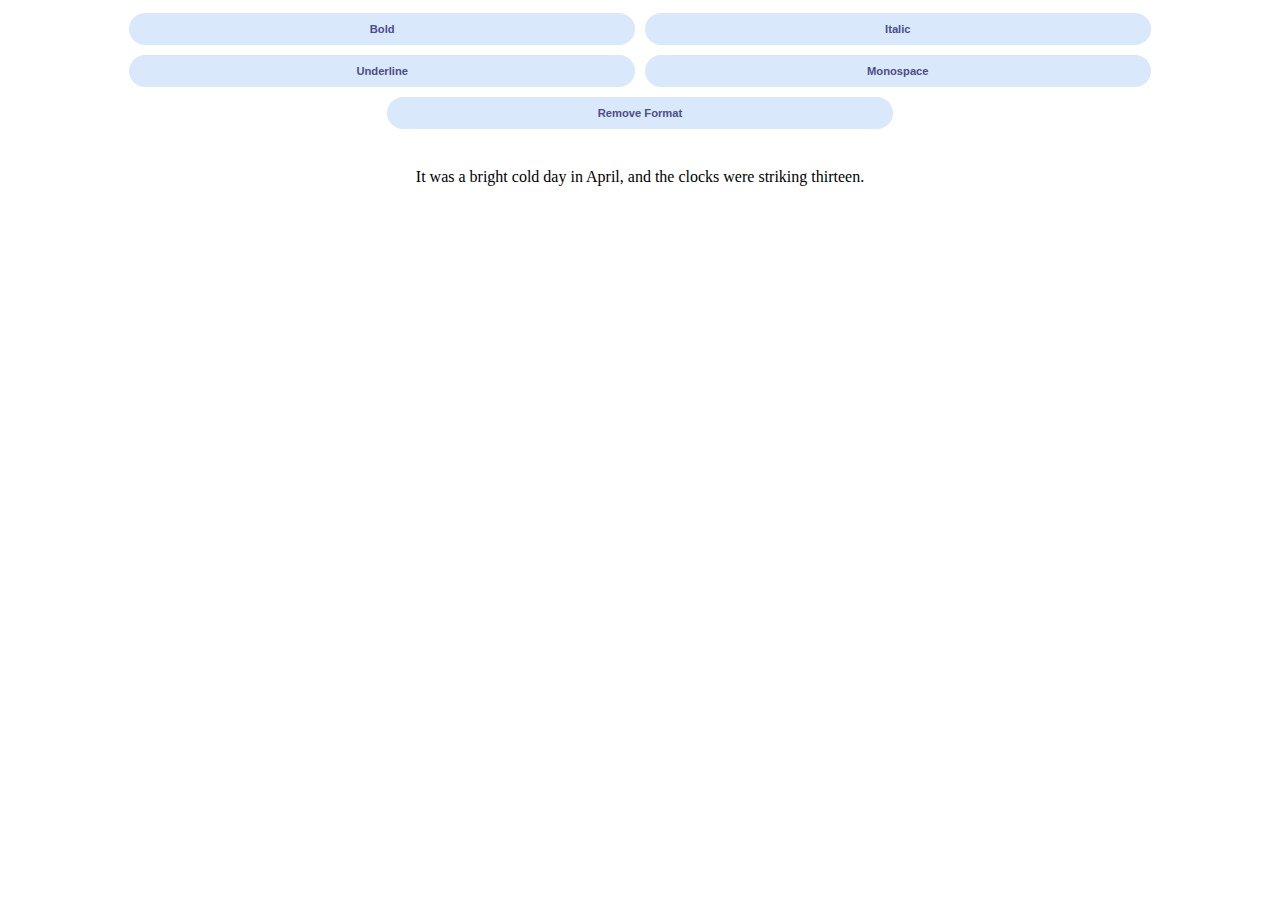
<file: iProjects/dom-classlist-basics/index.html>
<!doctype html>
<html>
  <head>
    <link rel="stylesheet" href="style.css">
  </head>

  <body>
    <div id="buttons">

      <div class="row">
        <button onclick="toggleBold()">Bold</button>
        <button onclick="toggleItalic()">Italic</button>
      </div>

      <div class="row">
        <button onclick="toggleUnderline()">Underline</button>
        <button onclick="toggleMonospace()">Monospace</button>
      </div>

      <div class="row">
        <button onclick="removeFormat()">Remove Format</button>
      </div>

    </div>

    <br>

    <p>
      It was a bright cold day in April, and the clocks were striking thirteen.
    </p>

    <script src="script.js"></script>
  </body>
</html>
</file>
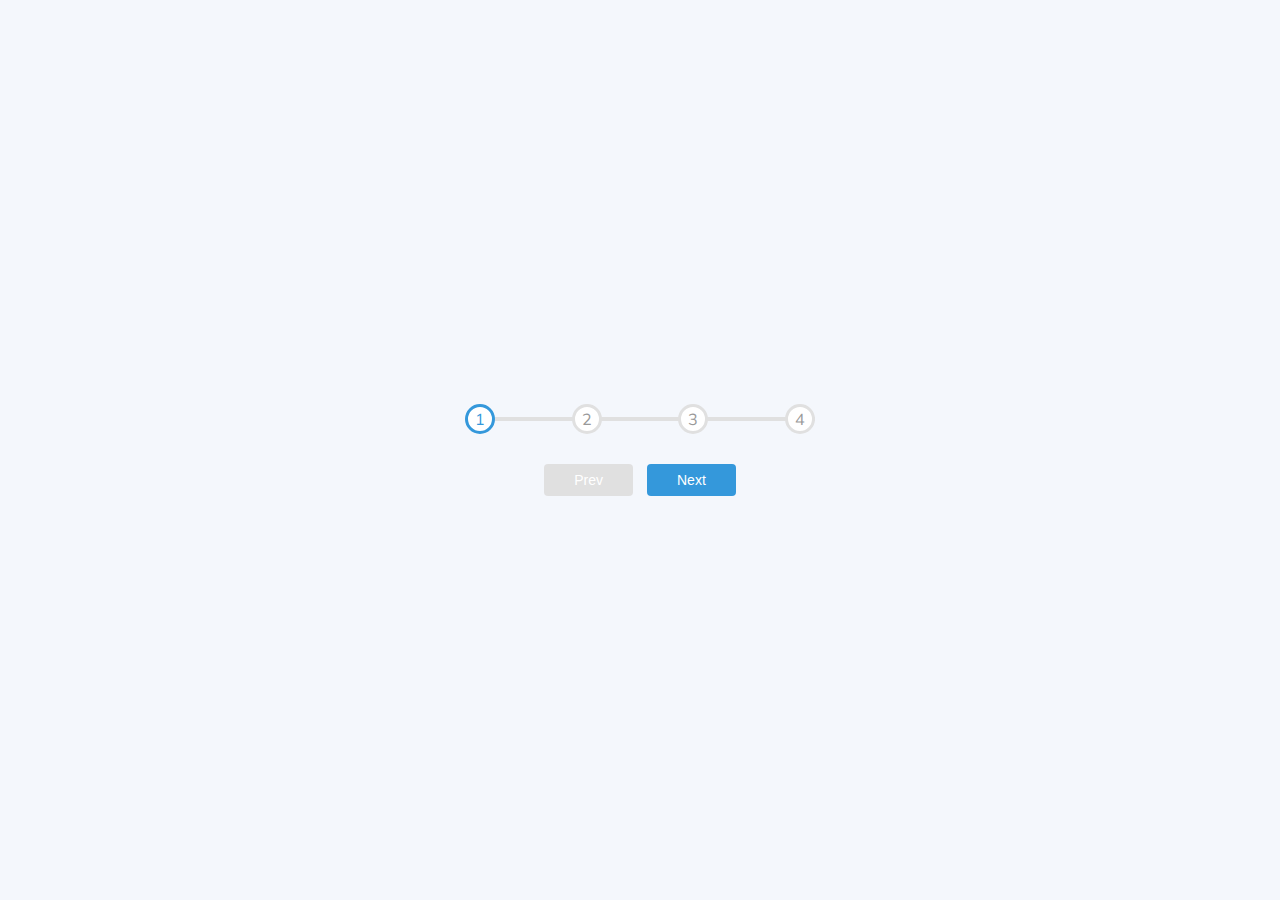
<file: iProjects/progress-steps/index.html>
<!DOCTYPE html>
<html lang="en">
<head>
  <meta charset="UTF-8">
  <meta name="viewport" content="width=device-width, initial-scale=1.0">
  <link rel="stylesheet" href="style.css">
  <title>Progress Steps</title>
</head>
<body>
  <div class="container">
    <div class="progress-container">
      <div class="progress" id="progress"></div>
      <div class="circle active">1</div>
      <div class="circle">2</div>
      <div class="circle">3</div>
      <div class="circle">4</div>
    </div>

    <button class="btn" id="prev" disabled>Prev</button>
    <button class="btn" id="next">Next</button>
  </div>
  <script src="script.js"></script>
</body>
</html>
</file>
<file: iProjects/dom-classlist-basics/style.css>
.bold {
  font-weight: bold;
}

.italic {
  font-style: italic;
}

.underline {
  text-decoration: underline;
}

.grey-text {
  color: #616161;
}

.mono {
  font-family: monospace;
}

button {
  width: 40%;
  margin: 5px;
  padding: 10px;
  border-radius: 20px;
  font-size: .7em;
  font-weight: bold;
  border: 0px solid;
  outline: none;
  background-color: #D9E8FB;
  color: #4D4D87;
}

.row {
  display: flex;
  justify-content: center;
}

body {
  text-align: center;
}
</file>
<file: iProjects/progress-steps/style.css>
@import url('https://fonts.googleapis.com/css?family=Muli   &display=swap');

:root {
  --line-border-fill: #3498db;
  --line-border-empty: #e0e0e0;
}

* {
  box-sizing: border-box;
}

body {
  background-color: #f4f7fc;
  font-family: 'Muli', sans-serif;
  display: flex;
  flex-direction: column;
  justify-content: center;
  align-items: center;
  height: 100vh;
  overflow: hidden;
  margin: 0;
}

.container {
  text-align: center;
}

.progress-container {
  display: flex;
  justify-content: space-between;
  position: relative;
  margin-bottom: 30px;
  max-width: 100%;
  width: 350px;
}

.progress-container::before {
  content: '';
  background-color: var(--line-border-empty);
  position: absolute;
  top: 50%;
  left: 0;
  transform: translateY(-50%);
  height: 4px;
  width: 100%;
  z-index: -1;
}

.progress {
  background-color: var(--line-border-fill);
  position: absolute;
  top: 50%;
  left: 0;
  transform: translateY(-50%);
  height: 4px;
  width: 0%;
  z-index: -1;
  transition: 04.s ease;
}

.circle {
  background-color: #fff;
  color: #999;
  border-radius: 50%;
  height: 30px;
  width: 30px;
  display: flex;
  justify-content: center;
  align-items: center;
  border: 3px solid var(--line-border-empty);
  transition: 0.4s ease;
}

.circle.active {
  border-color: var(--line-border-fill);
  color: var(--line-border-fill);
}

.btn {
  background-color: var(--line-border-fill);
  color: #fff;
  border: none;
  border-radius: 4px;
  padding: 8px 30px;
  font-size: 14px;
  cursor: pointer;
  margin: 0 5px;
}

.btn:active {
  transform: scale(0.98);
}

.btn:focus {
  outline: none;
}

.btn:disabled {
  background-color: var(--line-border-empty);
  cursor: not-allowed;
}
</file>
